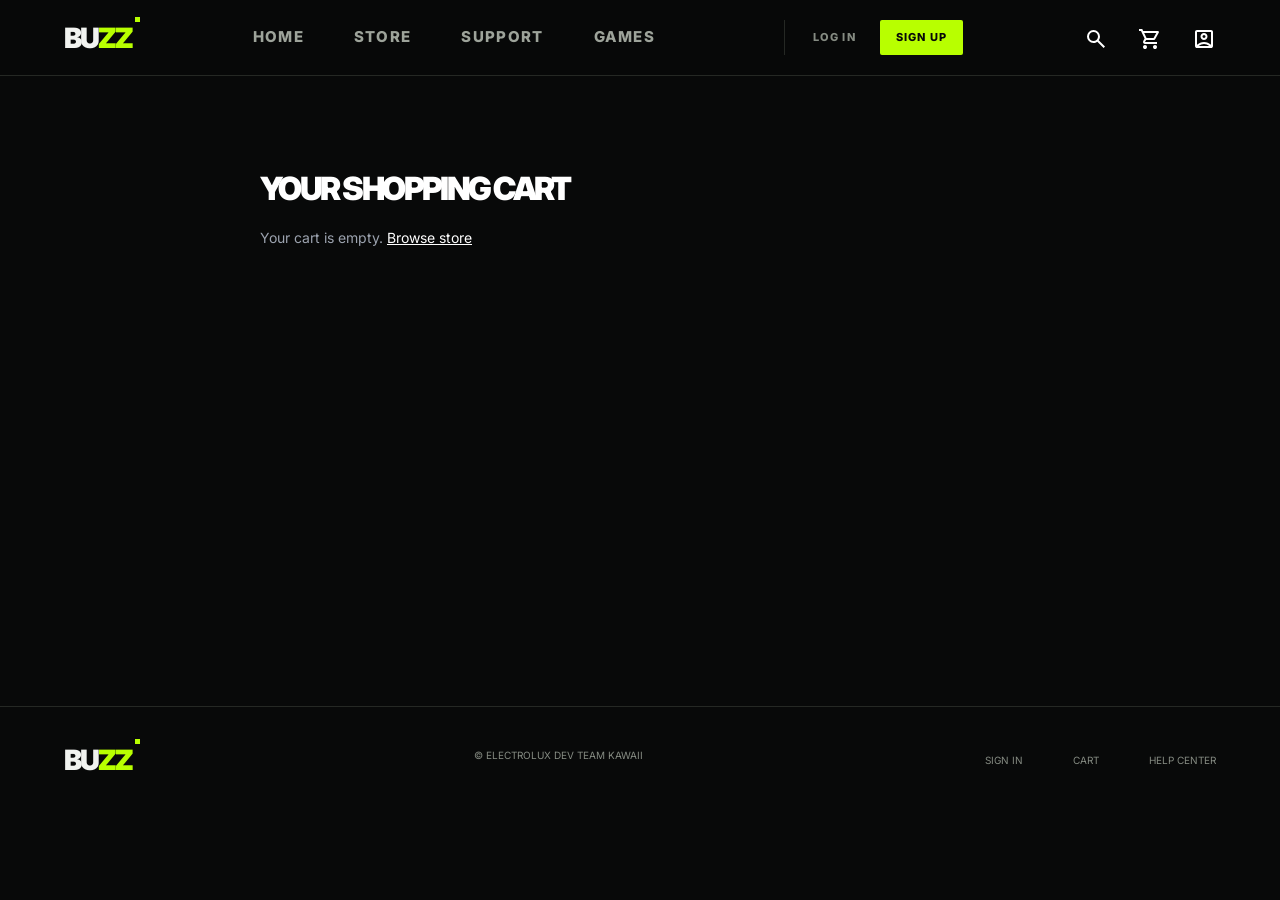
<file: cart.html>
<!doctype html>
<html lang="en">

<head>
    <meta charset="UTF-8">
    <meta name="viewport" content="width=device-width, initial-scale=1.0">
    <meta name="theme-color" content="#080909">
    <title>BUZZ — Shopping Cart</title>
    <link rel="stylesheet" href="styles.css">
    <style>
        .cart-item-row {
            display: flex;
            align-items: center;
            justify-content: space-between;
            background: #121315;
            border: 1px solid rgba(255,255,255,0.08);
            padding: 16px;
            border-radius: 8px;
            margin-bottom: 12px;
        }
        .cart-item-info {
            display: flex;
            align-items: center;
            gap: 16px;
        }
        .cart-item-info img {
            width: 60px;
            height: 60px;
            object-fit: cover;
            border-radius: 6px;
        }
    </style>
</head>

<body>
    <!-- Top Navigation -->
    <header class="site-header">
        <a class="brand" href="index.html">BU<span>ZZ</span><i></i></a>

        <nav aria-label="Primary navigation">
            <a href="index.html">Home</a>
            <a href="store.html">Store</a>
            <a href="index.html#support">Support</a>
            <a href="index.html#games">Games</a>
        </nav>

        <div class="auth-buttons">
            <a href="./Auth/signin.html" class="btn-login">Log in</a>
            <a href="./Auth/index.html" class="btn-signup">Sign Up</a>
        </div>

        <div class="nav-actions">
    <a href="#search" aria-label="Search"><img src="./Assets/search_24dp_FFFFFF_FILL0_wght400_GRAD0_opsz24.svg" alt=""></a>
    <a class="cart-link" href="cart.html" aria-label="Shopping cart" style="position: relative;">
        <img src="./Assets/shopping_cart_24dp_FFFFFF_FILL0_wght400_GRAD0_opsz24.svg" alt="">
        <span id="cart-badge" style="position: absolute; top: -6px; right: -8px; background: #38bdf8; color: #000; font-size: 10px; font-weight: 700; padding: 2px 6px; border-radius: 10px; display: none;">0</span>
    </a>
    <a href="#account" aria-label="Account"><img src="./Assets/account_box_24dp_FFFFFF_FILL0_wght400_GRAD0_opsz24.svg" alt=""></a>
</div>
    </header>

    <main>
        <section class="featured" style="padding-top: 80px; min-height: 70vh;">
            <div style="max-width: 800px; margin: 0 auto; padding: 20px;">
                <h1 style="color: #fff; margin-bottom: 24px; font-size: 2rem;">YOUR SHOPPING CART</h1>
                
                <div id="cart-items-container">
                    <!-- Dynamic cart items load here -->
                </div>

                <div id="cart-summary" style="margin-top: 32px; border-top: 1px solid rgba(255,255,255,0.1); padding-top: 24px; display: none;">
                    <div style="display: flex; justify-content: space-between; align-items: center; margin-bottom: 24px;">
                        <span style="color: #9ca3af; font-size: 1.2rem;">Total:</span>
                        <strong id="cart-total-price" style="color: #38bdf8; font-size: 1.8rem;">$0.00</strong>
                    </div>
                    <button id="checkout-btn" class="btn-signup" style="width: 100%; padding: 14px; text-align: center; cursor: pointer; border: none; font-size: 1rem;">
                        Proceed to Checkout
                    </button>
                </div>
            </div>
        </section>
    </main>

    <footer class="site-footer">
        <a class="brand" href="index.html">BU<span>ZZ</span><i></i></a>
        <p>© ELECTROLUX DEV TEAM KAWAII</p>

        <div class="footer-links">
            <a href="./Auth/signin.html">Sign in</a>
            <a href="cart.html">Cart</a>
            <a href="index.html#support">Help center</a>
        </div>
    </footer>

    <!-- Cart Management Script -->
    <script>
        function loadCart() {
            const container = document.getElementById("cart-items-container");
            const summary = document.getElementById("cart-summary");
            const totalPriceEl = document.getElementById("cart-total-price");

            let cart = JSON.parse(localStorage.getItem("buzz_cart")) || [];

            if (cart.length === 0) {
                container.innerHTML = `<p style="color: #9ca3af;">Your cart is empty. <a href="store.html" style="color: #fff; text-decoration: underline;">Browse store</a></p>`;
                summary.style.display = "none";
                return;
            }

            container.innerHTML = "";
            let total = 0;

            cart.forEach((item, index) => {
                total += item.price * item.quantity;

                const itemRow = document.createElement("div");
                itemRow.className = "cart-item-row";
                itemRow.innerHTML = `
                    <div class="cart-item-info">
                        <img src="${item.image}" alt="${item.name}">
                        <div>
                            <h3 style="color: #fff; font-size: 1rem; margin-bottom: 4px;">${item.name}</h3>
                            <p style="color: #9ca3af; font-size: 0.9rem;">$${item.price.toFixed(2)} × ${item.quantity}</p>
                        </div>
                    </div>
                    <button onclick="removeItem(${index})" style="background: transparent; border: none; color: #ef4444; cursor: pointer; font-size: 0.9rem;">Remove</button>
                `;
                container.appendChild(itemRow);
            });

            totalPriceEl.textContent = `$${total.toFixed(2)}`;
            summary.style.display = "block";
        }

       window.removeItem = function(index) {
    let cart = JSON.parse(localStorage.getItem("buzz_cart")) || [];
    cart.splice(index, 1);
    localStorage.setItem("buzz_cart", JSON.stringify(cart));
    
    loadCart();
    if (typeof updateCartBadge === "function") {
        updateCartBadge();
    }
};
        document.getElementById("checkout-btn")?.addEventListener("click", () => {
            alert("Checkout flow initiated! (Integration ready for Stripe/Firebase orders)");
        });

        loadCart();
    </script>
    <script src="cart-helper.js"></script>
</body>

</html>
</file>
<file: styles.css>
@import url("https://fonts.googleapis.com/css2?family=Inter:wght@400;700;800;900&family=JetBrains+Mono:wght@400;700&display=swap");

:root {
    --bg: #080909;
    --fg: #f1f3f0;
    --green: #b8ff00;
    --line: #252824;
    --panel: #101210;
    --muted: #858b82;
}

* {
    box-sizing: border-box;
}

html {
    scroll-behavior: smooth;
    background: var(--bg);
}

body {
    margin: 0;
    background: var(--bg);
    color: var(--fg);
    font:
        14px/1.5 Inter,
        Arial,
        sans-serif;
}

a {
    color: inherit;
    text-decoration: none;
}

button,
input {
    font: inherit;
}

.site-header {
    height: 76px;
    padding: 0 clamp(20px, 5vw, 78px);
    display: flex;
    align-items: center;
    justify-content: space-between;
    border-bottom: 1px solid var(--line);
    position: sticky;
    top: 0;
    z-index: 10;
    background: #080909e8;
    backdrop-filter: blur(14px);
}

.brand {
    font-size: 28px;
    font-weight: 900;
    letter-spacing: -2px;
    position: relative;
}

.brand span,
.eyebrow,
em,
.category-strip span,
.product-meta strong,
.spec-row b {
    color: var(--green);
}

.brand i {
    position: absolute;
    width: 5px;
    height: 5px;
    background: var(--green);
    right: -8px;
    top: 0;
}

.site-header nav,
.nav-actions,
.hero-actions,
.footer-links {
    display: flex;
    align-items: center;
    gap: 50px;
}

.site-header nav {
    height: 100%;
}

.site-header nav a {
    display: flex;
    align-items: center;
    height: 100%;
    color: #9da39a;
    font-size: 15px;
    font-weight: 800;
    letter-spacing: 1.3px;
    text-transform: uppercase;
    position: relative;
}

.site-header nav a:hover,
.site-header nav a.active {
    color: var(--fg);
}

.site-header nav a.active::after {
    content: "";
    position: absolute;
    left: 0;
    right: 0;
    bottom: 0;
    height: 2px;
    background: var(--green);
}

/* Container for authentication actions */
.auth-buttons {
    display: flex;
    align-items: center;
    gap: 12px;
    margin-left: 8px;
    padding-left: 16px;
    border-left: 1px solid var(--line);
}

/* Sign In (Ghost/Text Style) */
.btn-login {
    font-size: 11px;
    font-weight: 800;
    letter-spacing: 1.2px;
    text-transform: uppercase;
    color: var(--muted);
    padding: 8px 12px;
    transition: color 0.3s ease;
}

.btn-login:hover {
    color: var(--fg);
}

/* Sign Up (Primary Neon Button Style) */
.btn-signup {
    font-size: 11px;
    font-weight: 800;
    letter-spacing: 1.2px;
    text-transform: uppercase;
    background: var(--green);
    color: var(--bg);
    padding: 9px 16px;
    border-radius: 2px;
    transition: all 0.3s cubic-bezier(0.165, 0.84, 0.44, 1);
}

.btn-signup:hover {
    background: var(--fg);
    box-shadow: 0 0 15px rgba(184, 255, 0, 0.4);
    transform: translateY(-1px);
}

/* Responsive adjustment for mobile screens */
@media (max-width: 800px) {
    .auth-buttons {
        display: none; /* Hidden on mobile header, can be moved to a mobile menu if needed */
    }
}

.nav-actions {
    gap: 30px;
    display: flex;
    align-items: center;
    margin-top: 7px;
}

.nav-actions a:hover {
    color: var(--green);
}

.cart-link {
    position: relative;
}

.cart-link b {
    position: absolute;
    top: -9px;
    right: -10px;
    width: 15px;
    height: 15px;
    border-radius: 50%;
    background: var(--green);
    color: var(--bg);
    font-size: 9px;
    line-height: 15px;
    text-align: center;
}

.hero {
    min-height: calc(100vh - 76px);
    display: flex;
    align-items: center;
    position: relative;
    overflow: hidden;
    padding: 80px clamp(24px, 10vw, 165px);
    background: radial-gradient(circle at 77% 52%,
            #213f0e 0,
            #101c0c 16%,
            transparent 43%);
}

.hero-grid {
    position: absolute;
    inset: 0;
    opacity: 0.25;
    background-image:
        linear-gradient(90deg, transparent 49.8%, #2d3828 50%, transparent 50.2%),
        linear-gradient(0deg, transparent 49.8%, #2d3828 50%, transparent 50.2%);
    background-size: 72px 72px;
    mask-image: linear-gradient(to bottom, black, transparent);
}

.hero-content {
    max-width: 550px;
    position: relative;
    z-index: 2;
}

.eyebrow {
    font:
        700 11px "JetBrains Mono",
        monospace;
    letter-spacing: 1.5px;
}

h1,
h2,
h3,
p {
    margin-top: 0;
}

h1,
h2 {
    margin-bottom: 24px;
    font-size: clamp(64px, 9vw, 142px);
    line-height: 0.84;
    letter-spacing: -0.08em;
    font-weight: 900;
}

h2 {
    font-size: clamp(48px, 7vw, 100px);
}

em {
    font-style: normal;
}

.hero-copy,
.signal-copy>p,
.newsletter>div>p {
    max-width: 390px;
    color: var(--muted);
    line-height: 1.8;
}

.button {
    display: inline-flex;
    align-items: center;
    gap: 28px;
    padding: 16px 20px;
    font-size: 11px;
    font-weight: 800;
    letter-spacing: 1px;
    text-transform: uppercase;
}

.button-primary {
    background: var(--green);
    color: var(--bg);
    transition: all 0.3s ease;
}

.button-primary:hover {
    background: var(--fg);
    box-shadow: 0 0 20px rgba(184, 255, 0, 0.4);
    transform: scale(1.02);
}

.text-link,
.card-link {
    font-size: 11px;
    font-weight: 800;
    letter-spacing: 1px;
    text-transform: uppercase;;
}



.text-link span,
.card-link span {
    margin-left: 12px;
    color: var(--green);
}

.hero-product {
    position: absolute;
    right: 8%;
    width: min(42vw, 570px);
    aspect-ratio: 1;
    display: grid;
    place-items: center;
}

.hero-product img {
    width: 65%; /* Narrower width to fit a vertical tower layout */
    height: auto;
    border-radius: 0px;
    /* Filters removed completely for true natural color */
    transform: rotate(0deg); /* Straight, clean vertical alignment */
    box-shadow: 0 25px 50px rgba(0, 0, 0, 0.7), 0 0 30px rgba(184, 255, 0, 0.08);
    clip-path: polygon(0 0%, 100% 1.5%, 100% 100%, 0 98.5%);
}

.product-orbit {
    position: absolute;
    width: 86%;
    height: 38%;
    border: 1px solid var(--green);
    border-radius: 50%;
    transform: rotate(-28deg);
    opacity: 0.7;
}

.orbit-two {
    transform: rotate(28deg);
    opacity: 0.25;
}

.product-tag {
    position: absolute;
    z-index: 2;
    color: var(--muted);
    font:
        10px/1.5 "JetBrains Mono",
        monospace;
    letter-spacing: 1px;
}

.tag-top {
    top: 10%;
    left: 0;
}

.tag-bottom {
    right: 4%;
    bottom: 10%;
}

.hero-scroll {
    position: absolute;
    left: clamp(24px, 10vw, 165px);
    bottom: 28px;
    display: flex;
    align-items: center;
    gap: 12px;
    color: var(--muted);
    font:
        10px "JetBrains Mono",
        monospace;
    text-transform: uppercase;
}

.hero-scroll span {
    width: 42px;
    height: 1px;
    background: var(--green);
}

.category-strip {
    margin-top: 20px;
    display: grid;
    grid-template-columns: repeat(4, 1fr);
    border-block: 1px solid var(--line);
}

.category-strip a {
    display: flex;
    align-items: center;
    justify-content: space-between;
    padding: 28px clamp(18px, 4vw, 60px);
    border-right: 1px solid var(--line);
    font-size: 12px;
    font-weight: 800;
    letter-spacing: 1px;
    text-transform: uppercase;
    position: relative;
    transition: background 0.3s ease, color 0.3s ease;
}

.category-strip a:hover {
    background: rgba(184, 255, 0, 0.03); /* Extremely subtle green tint */
    color: var(--fg);
}

.category-strip a::after {
    content: "";
    position: absolute;
    top: 0;
    left: 0;
    right: 0;
    height: 2px;
    background: transparent;
    transition: background 0.3s ease;
}

.category-strip a:hover::after {
    background: var(--green);
}

.category-strip span {
    font-size: 24px;
}

.category-strip b {
    color: var(--green);
}

.category-strip a:hover b,
.category-strip a:hover span {
    color: var(--bg);
}

.category-strip a:hover span,
.category-strip a:hover b {
    color: var(--green);
}

.marquee {
    overflow: hidden;
    padding: 16px 0;
    border-top: 1px solid var(--line);
    border-bottom: 1px solid var(--line);
    color: var(--green);
    font: 700 11px "JetBrains Mono", monospace;
    letter-spacing: 2px;
    white-space: nowrap;
    background: var(--bg);
    width: 100%;
}

.marquee-track {
    padding: 5px 0px;
    display: flex;
    width: max-content;
    animation: marquee 25s linear infinite;
}

.marquee-track span {
    padding-right: 40px; /* Space between the repeating blocks */
}

.featured,
.signal,
.newsletter {
    padding: 120px clamp(24px, 8vw, 130px);
}

.section-heading,
.signal,
.newsletter {
    display: flex;
    justify-content: space-between;
    gap: 60px;
}

.product-grid {
    display: grid;
    grid-template-columns: repeat(3, 1fr);
    gap: 18px;
}

.product-card {
    padding-bottom: 22px;
    border-bottom: 1px solid var(--line);
    background: rgba(16, 18, 16, 0.4);
    backdrop-filter: blur(12px);
    -webkit-backdrop-filter: blur(12px);
    border: 1px solid rgba(184, 255, 0, 0.05);
    border-radius: 8px;
    transition: transform 0.4s cubic-bezier(0.175, 0.885, 0.32, 1.275), 
                box-shadow 0.4s ease, 
                border-color 0.4s ease;
}

.product-card:hover {
    transform: translateY(-8px);
    box-shadow: 0 15px 35px rgba(0, 0, 0, 0.6);
    border-color: rgba(184, 255, 0, 0.3);
}

.product-image {
    aspect-ratio: 1 / 1.1;
    position: relative;
    overflow: hidden;
    background: var(--panel);
    border-radius: 8px 8px 0 0;
}

.product-image img {
    width: 100%;
    height: 100%;
    object-fit: cover;
    filter: grayscale(1);
    transition:
        transform 0.6s ease,
        filter 0.6s ease;
}

.product-card:hover img {
    transform: scale(1.06);
    filter: grayscale(0);
}

.product-badge {
    position: absolute;
    top: 14px;
    left: 14px;
    z-index: 2;
    padding: 6px 9px;
    background: var(--green);
    color: var(--bg);
    font:
        700 10px "JetBrains Mono",
        monospace;
    text-transform: uppercase;
}

.product-meta {
    display: flex;
    justify-content: space-between;
    gap: 20px;
    padding: 20px 14px 14px;
}

.product-meta p {
    margin-bottom: 6px;
    color: var(--muted);
    font-size: 11px;
    text-transform: uppercase;
}

.product-meta h3 {
    margin-bottom: 0;
    font-size: 18px;
}

.product-meta strong {
    white-space: nowrap;
}

.card-link {
    margin: 0 14px;
}

.signal {
    background: var(--panel);
}

.signal-copy {
    flex: 0 1 460px;
}

.spec-row {
    display: grid;
    grid-template-columns: 50px 1fr 1fr;
    align-items: center;
    padding: 18px 0;
    border-bottom: 1px solid var(--line);
}

.spec-row span,
.spec-row small {
    color: var(--muted);
    font:
        10px "JetBrains Mono",
        monospace;
}

.spec-row b {
    font-size: 28px;
}

.newsletter {
    align-items: end;
}

.newsletter form {
    display: flex;
    margin-top: 28px;
}

.newsletter input {
    width: 100%;
    padding: 16px 12px;
    border: 1px solid transparent;
    border-bottom: 1px solid var(--fg);
    outline: 0;
    background: rgba(255, 255, 255, 0.02);
    color: var(--fg);
    letter-spacing: 1px;
    transition: all 0.3s ease;
}

.newsletter input:focus {
    border-bottom: 1px solid var(--green);
    background: rgba(184, 255, 0, 0.05);
    box-shadow: 0 4px 15px rgba(184, 255, 0, 0.15);
}

.google-btn {
  width: 100%; /* Matches the width of your Create Account button */
  display: flex;
  align-items: center;
  justify-content: center;
  gap: 12px;
  background: rgba(255, 255, 255, 0.05); /* Subtle glassmorphism */
  color: #a1a1aa; /* Muted text so it doesn't clash with your neon button */
  border: 1px solid rgba(255, 255, 255, 0.1);
  border-radius: 6px;
  padding: 12px;
  font-size: 14px;
  font-weight: 600;
  text-transform: uppercase;
  letter-spacing: 0.5px;
  cursor: pointer;
  transition: background 0.2s ease, color 0.2s ease;
  margin-top: 15px; /* Spacing from the button above */
}

.google-btn:hover {
  background: rgba(255, 255, 255, 0.1);
  color: #ffffff;
}

.newsletter button {
    border: 0;
    border-bottom: 1px solid var(--fg);
    background: transparent;
    color: var(--green);
    cursor: pointer;
    font-size: 22px;
    padding: 0 12px;
    transition: border-color 0.3s ease;
}

.newsletter input:focus + button {
    border-bottom: 1px solid var(--green);
}

.site-footer {
    display: flex;
    align-items: center;
    justify-content: space-between;
    padding: 32px clamp(20px, 5vw, 78px);
    border-top: 1px solid var(--line);
    color: var(--muted);
    font-size: 10px;
    text-transform: uppercase;
}

.site-footer .brand {
    color: var(--fg);
}

.sr-only {
    position: absolute;
    width: 1px;
    height: 1px;
    padding: 0;
    margin: -1px;
    overflow: hidden;
    clip: rect(0, 0, 0, 0);
    white-space: nowrap;
    border: 0;
}

.animation-ready {
    animation: reveal 0.8s both;
    animation-delay: var(--animation-delay);
}

@keyframes reveal {
    from {
        opacity: 0;
        transform: translateY(18px);
    }

    to {
        opacity: 1;
        transform: translateY(0);
    }
}

@keyframes marquee {
    0% {
        transform: translateX(0);
    }
    100% {
        transform: translateX(-50%);
    }
}

@media (max-width: 800px) {
    .site-header nav {
        display: none;
    }

    .hero {
        min-height: 760px;
        align-items: flex-start;
        padding-top: 90px;
    }

    .hero-product {
        right: 8%;
        bottom: 4%;
        width: 80vw;
    }

    .hero-scroll {
        display: none;
    }

    .category-strip,
    .product-grid {
        grid-template-columns: 1fr 1fr;
    }

    .category-strip a {
        border-bottom: 1px solid var(--line);
    }

    .product-grid article:last-child {
        grid-column: span 2;
    }

    .section-heading,
    .signal,
    .newsletter {
        display: block;
    }

    .section-heading>a {
        display: inline-block;
        margin-top: 20px;
    }

    .signal-copy,
    .newsletter>div:last-child {
        margin-top: 40px;
    }

    .site-footer {
        flex-wrap: wrap;
        gap: 20px;
    }
}

@media (max-width: 520px) {

    .category-strip,
    .product-grid {
        grid-template-columns: 1fr;
    }

    .product-grid article:last-child {
        grid-column: auto;
    }

    .category-strip a {
        border-right: 0;
    }

    h1 {
        font-size: 68px;
    }

    .footer-links {
        width: 100%;
        justify-content: space-between;
    }
}

@media (prefers-reduced-motion: reduce) {

    *,
    *::before,
    *::after {
        scroll-behavior: auto !important;
        animation-duration: 0.01ms !important;
        animation-iteration-count: 1 !important;
        transition-duration: 0.01ms !important;
    }
}

.hero-section {
    position: relative;
    width: 100%;
    height: calc(100vh - 80px);
    overflow: hidden;
    background: var(--bg);
}

.hero-slide {
    position: absolute;
    top: 0;
    left: 0;
    width: 100%;
    height: 100%;
    opacity: 0;
    visibility: hidden;
    transition: opacity 0.8s ease, visibility 0.8s ease;
    display: flex;
    align-items: flex-end; /* Pins the text container to the bottom */
    padding: 0 8% 60px 8%; /* Adds spacing from the bottom edge */
}

.hero-slide.active {
    opacity: 1;
    visibility: visible;
}

/* Giant background image stretching left to right */
.hero-bg-img {
    position: absolute;
    top: 0;
    left: 0;
    width: 100%;
    height: 100%;
    object-fit: cover;
    z-index: 1;
}

/* Dark gradient overlay so text remains razor-sharp and readable */
.hero-overlay {
    position: absolute;
    top: 0;
    left: 0;
    width: 100%;
    height: 100%;
    background: linear-gradient(
        180deg, 
        rgba(8, 9, 9, 0.1) 0%, 
        rgba(8, 9, 9, 0.4) 50%, 
        rgba(8, 9, 9, 0.85) 100%
    );
    z-index: 2;
}

/* Centered text box explaining the product */
.hero-content-center {
    position: relative;
    z-index: 3;
    text-align: left;
    max-width: 600px;
    display: flex;
    flex-direction: column;
    align-items: flex-start;
    gap: 12px;
    top: 50px;
}

.hero-content-center .eyebrow {
    font: 700 12px "JetBrains Mono", monospace;
    letter-spacing: 3px;
    color: var(--green);
    text-transform: uppercase;
}

.hero-content-center h1 {
    /* Scaled down significantly so it's clean and less intrusive */
    font-size: clamp(1.8rem, 3.5vw, 3rem);
    line-height: 1.15;
    font-weight: 800;
    color: #fff;
    letter-spacing: -0.5px;
}

.hero-content-center h1 em {
    color: var(--green);
    font-style: normal;
}

.hero-content-center .hero-copy {
    color: rgba(255, 255, 255, 0.7);
    font-size: 0.95rem; /* Smaller description text */
    max-width: 480px;
    line-height: 1.5;
}

.hero-content-center .eyebrow {
    font: 700 11px "JetBrains Mono", monospace;
    letter-spacing: 2px;
    color: var(--green);
    text-transform: uppercase;
}
</file>
